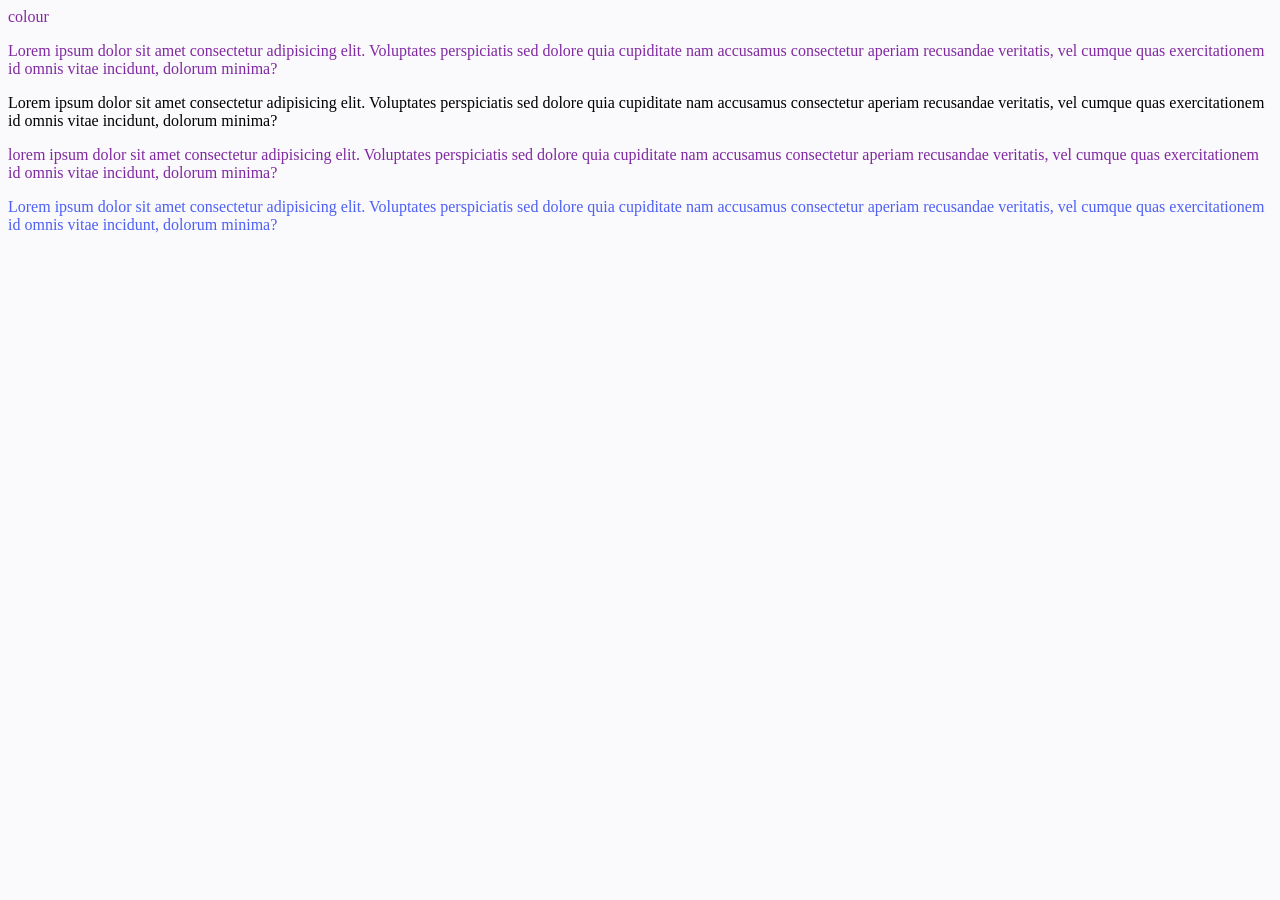
<file: css_practice.html>
<!DOCTYPE html>
<html lang="en">
<head>
    <style>
        body{
          background-color: rgb(250, 249, 251);
        }
        .rahim{
          color: hsl(283, 59%, 40%);
        }col
        .Mredul{
          color: lab(10.92% 2.7 1.77);
        }
        .Tuhin {
          color: rgb(255, 0, 0);
        }
        #Mahim{
          color: hsla(233, 99%, 48%, 0.694);
        }
    </style>
    <div class="rahim">colour</div>
    <meta charset="UTF-8">





    <meta name="viewport" content="width=device-width, initial-scale=1.0">
    <title>Document</title>
</head>
<body>
  <p class="rahim">Lorem ipsum dolor sit amet consectetur adipisicing elit. Voluptates perspiciatis sed dolore quia cupiditate nam accusamus consectetur aperiam recusandae veritatis, vel cumque quas exercitationem id omnis vitae incidunt, dolorum minima? </p>
  <p class="Mredul">Lorem ipsum dolor sit amet consectetur adipisicing elit. Voluptates perspiciatis sed dolore quia cupiditate nam accusamus consectetur aperiam recusandae veritatis, vel cumque quas exercitationem id omnis vitae incidunt, dolorum minima?
  </p>
  <p class="rahim">
    lorem ipsum dolor sit amet consectetur adipisicing elit. Voluptates perspiciatis sed dolore quia cupiditate nam accusamus consectetur aperiam recusandae veritatis, vel cumque quas exercitationem id omnis vitae incidunt, dolorum minima?
  </p> 
<p id="Mahim">Lorem ipsum dolor sit amet consectetur adipisicing elit. Voluptates perspiciatis sed dolore quia cupiditate nam accusamus consectetur aperiam recusandae veritatis, vel cumque quas exercitationem id omnis vitae incidunt, dolorum minima? </p>

</body>
</html>
</file>
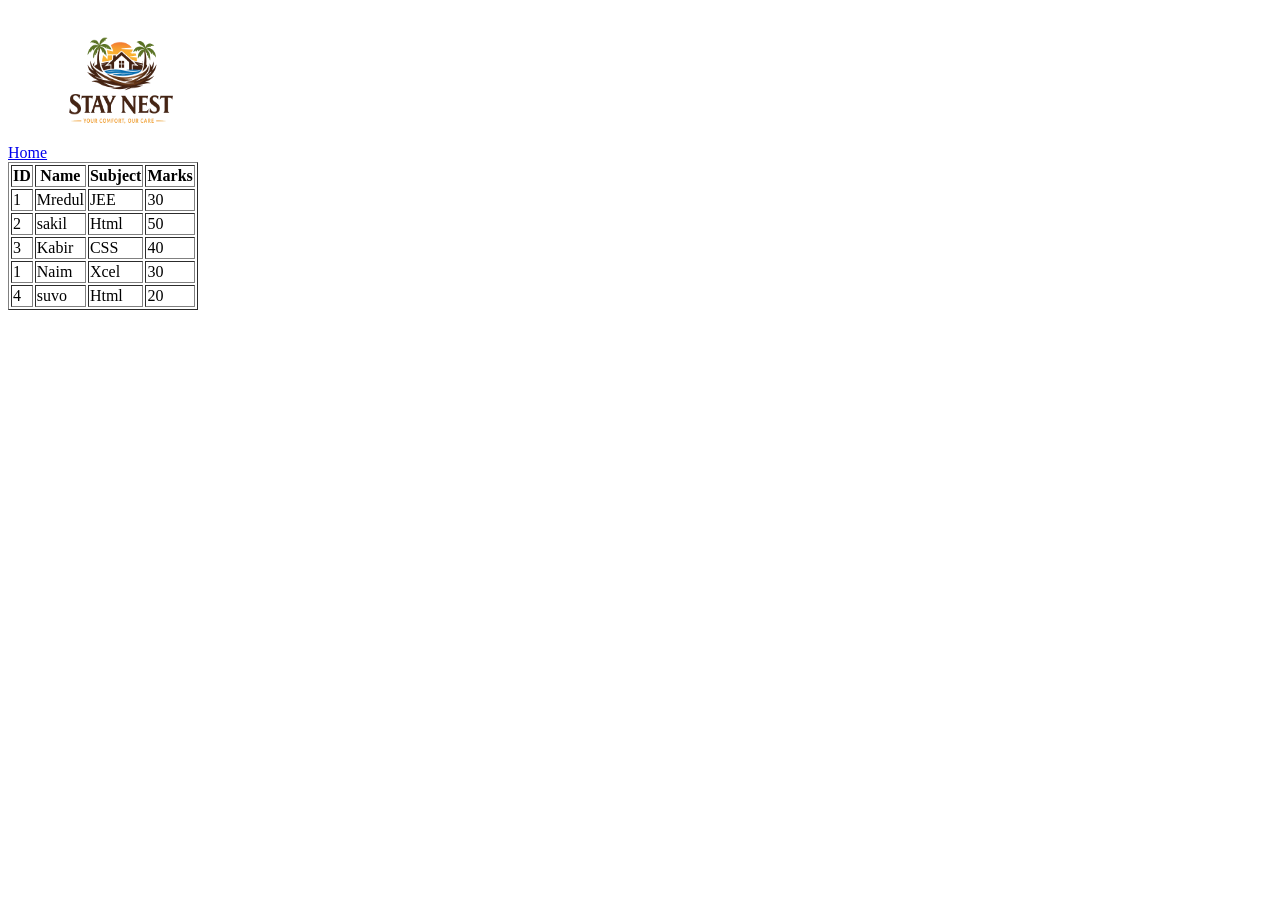
<file: hyperlink.html>
<!DOCTYPE html>
<html lang="en">

<head>
    <meta charset="UTF-8">
    <meta name="viewport" content="width=<device-width>, initial-scale=1.0">
    <title>Document</title>
</head>

<body>
    <!-- it is a hyperlnk -->
    <a href="home.html" target="_blank">Home</a><img src="img/staynest logo (2).png" alt="logo" width="150px"
        height="150px" />

    <table border="1">
        <tr>
            <th>ID</th>
            <th>Name</th>
            <th>Subject</th>
            <th>Marks</th>


        </tr>

        <tr>
            <td>1</td>
            <td>Mredul</td>
            <td>JEE</td>
            <td>30</td>
        </tr>
        <tr>
            <td>2</td>
            <td>sakil</td>
            <td>Html</td>
            <td>50</td>
        </tr>

        <tr>
            <td>3</td>
            <td>Kabir</td>
            <td>CSS</td>
            <td>40</td>
        </tr>
        <tr>
            <td>1</td>
            <td>Naim</td>
            <td>Xcel</td>
            <td>30</td>
        </tr>
        <tr>
            <td>4</td>
            <td>suvo</td>
            <td>Html</td>
            <td>20</td>
        </tr>

    </table>

</body>

</html>
</file>
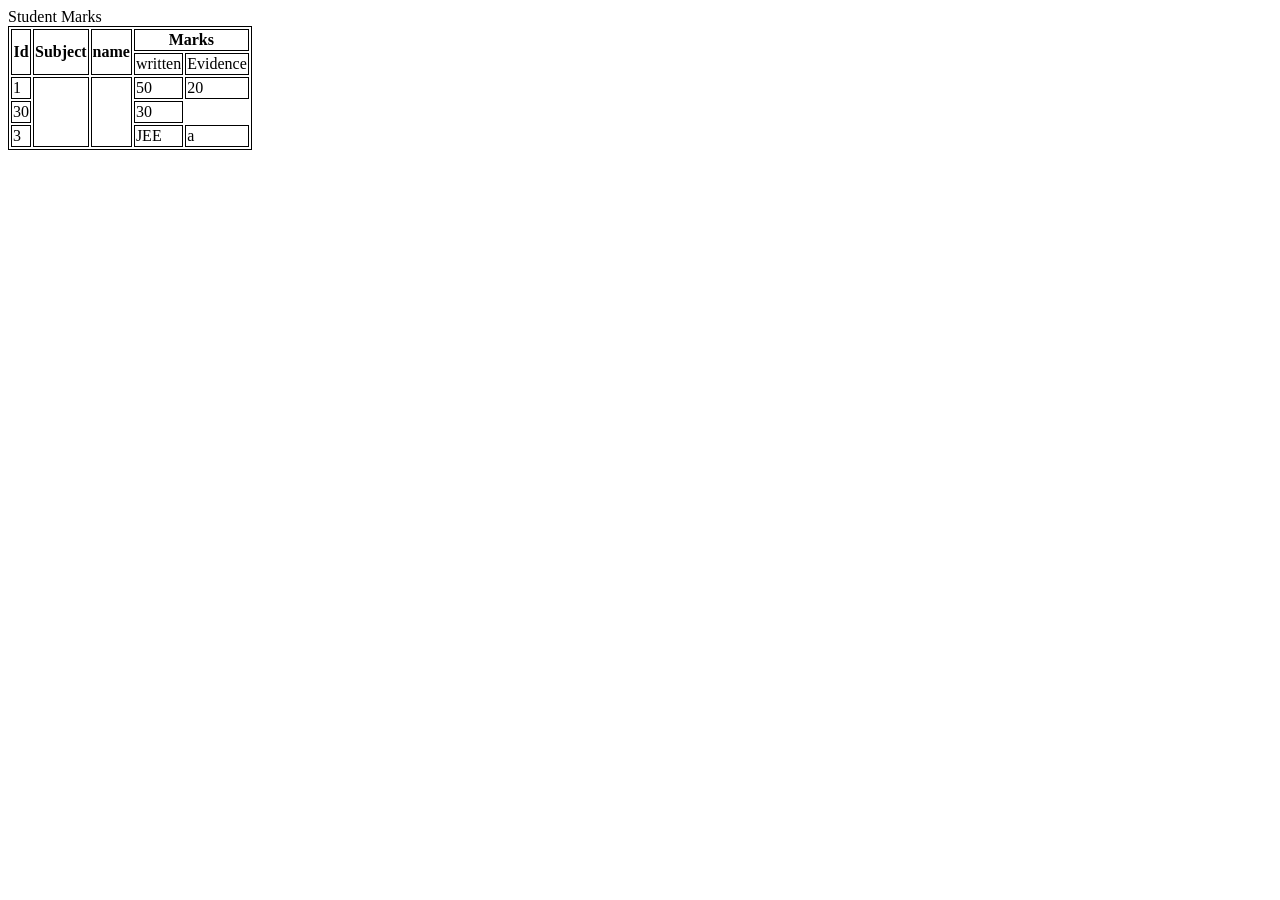
<file: Large table.html>
<!DOCTYPE html>
<html lang="en">

<head>
    <meta charset="UTF-8">
    <meta name="viewport" content="width=device-width, initial-scale=1.0">
    <title>Document</title>
    <style>
        table,
        th,
        td {
            border: 1px solid black;
        }
    </style>
</head>

<body>
    <caption>Student Marks</caption>
    <table>
        <tr>
            <th rowspan="2">Id</th>
            <th rowspan="2">Subject</th>
            <th rowspan="2">name</th>
            <th colspan="3">Marks</th>

        </tr>
        <tr>

            <td>written</td>
            <td>Evidence</td>
        </tr>
        <td>1</td>
        <td rowspan="3"></td>
        <td rowspan="3"></td>
        <td>50</td>
        <td>20</td>

        </tr>
        <tr>
           
           
            <td>30</td>
            <td>30</td>
          


        </tr>
        <tr>
            <td>3</td>
            <td>JEE</td>
            <td>a</td>
           
           


        </tr>
    </table>

</body>

</html>
</file>
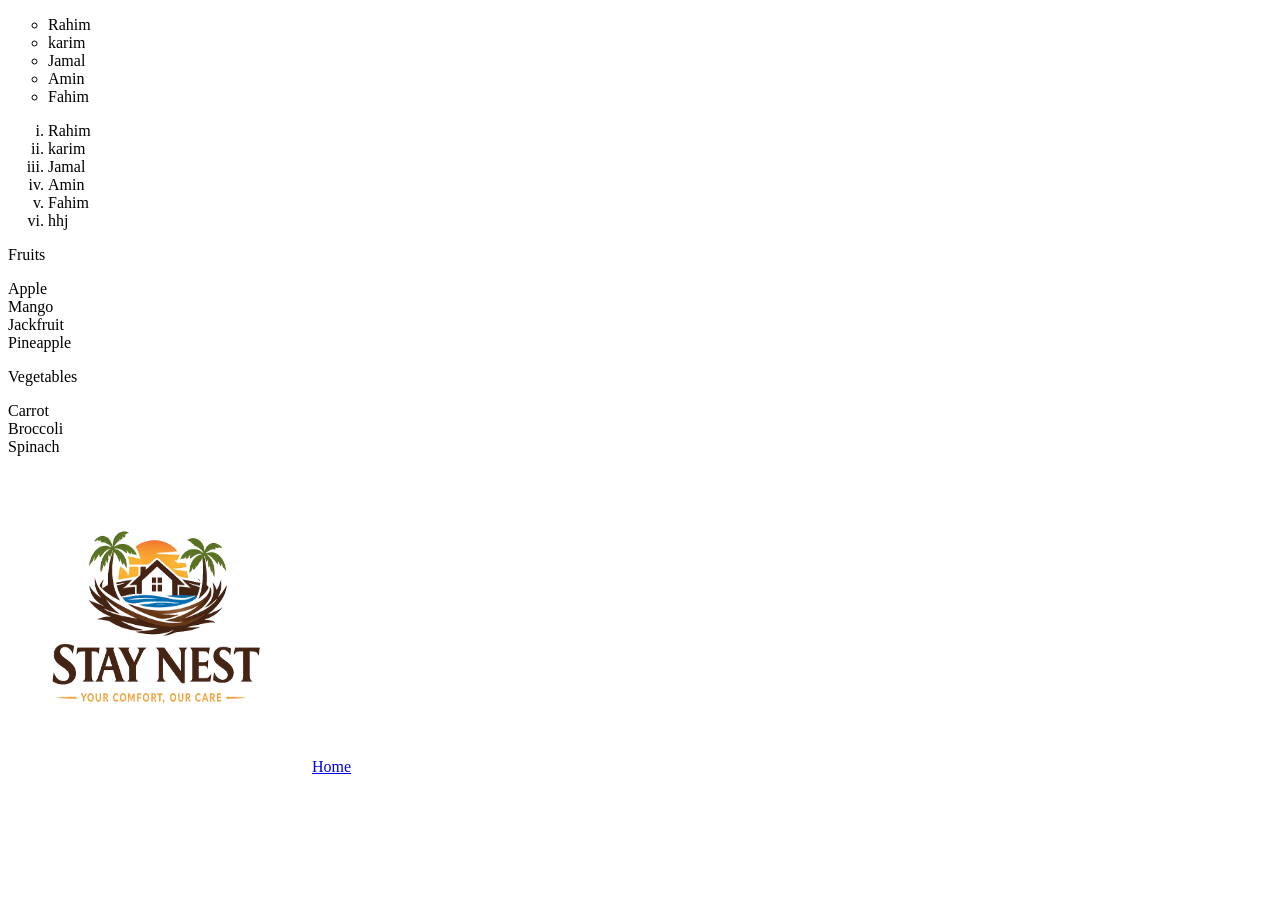
<file: list.html>
<!DOCTYPE html>
<html lang="en">

<head>
	<meta charset="UTF-8">
	<meta name="viewport" content="width=device-width, initial-scale=1.0">
	<title>Document</title>

<body>
	<ul style=" list-style: circle;">
		<li>Rahim</li>
		<li>karim</li>
		<li>Jamal</li>
		<li>Amin</li>
		<li>Fahim</li>
	</ul>
	<ol style=" list-style: lower-roman;">
		<li>Rahim</li>
		<li>karim</li>
		<li>Jamal</li>
		<li>Amin</li>
		<li>Fahim</li>
		<li>hhj</li>
	</ol>
	<dl style="list-style: upper-latin;">
		<dl>Fruits</dl>
		<dt>Apple</dt>
		<dt>Mango</dt>
		<dt>Jackfruit</dt>
		<dt>Pineapple</dt>
		<dl>Vegetables</dl>
		<dt>Carrot</dt>
		<dt>Broccoli</dt>
		<dt>Spinach</dt>
	</dl>
	<img src="img/staynest logo (2).png" alt="Desktop-image" width="300px" height="300">
	<a href="home.html" target="_blank">Home</a>

</body>

</html>
</file>
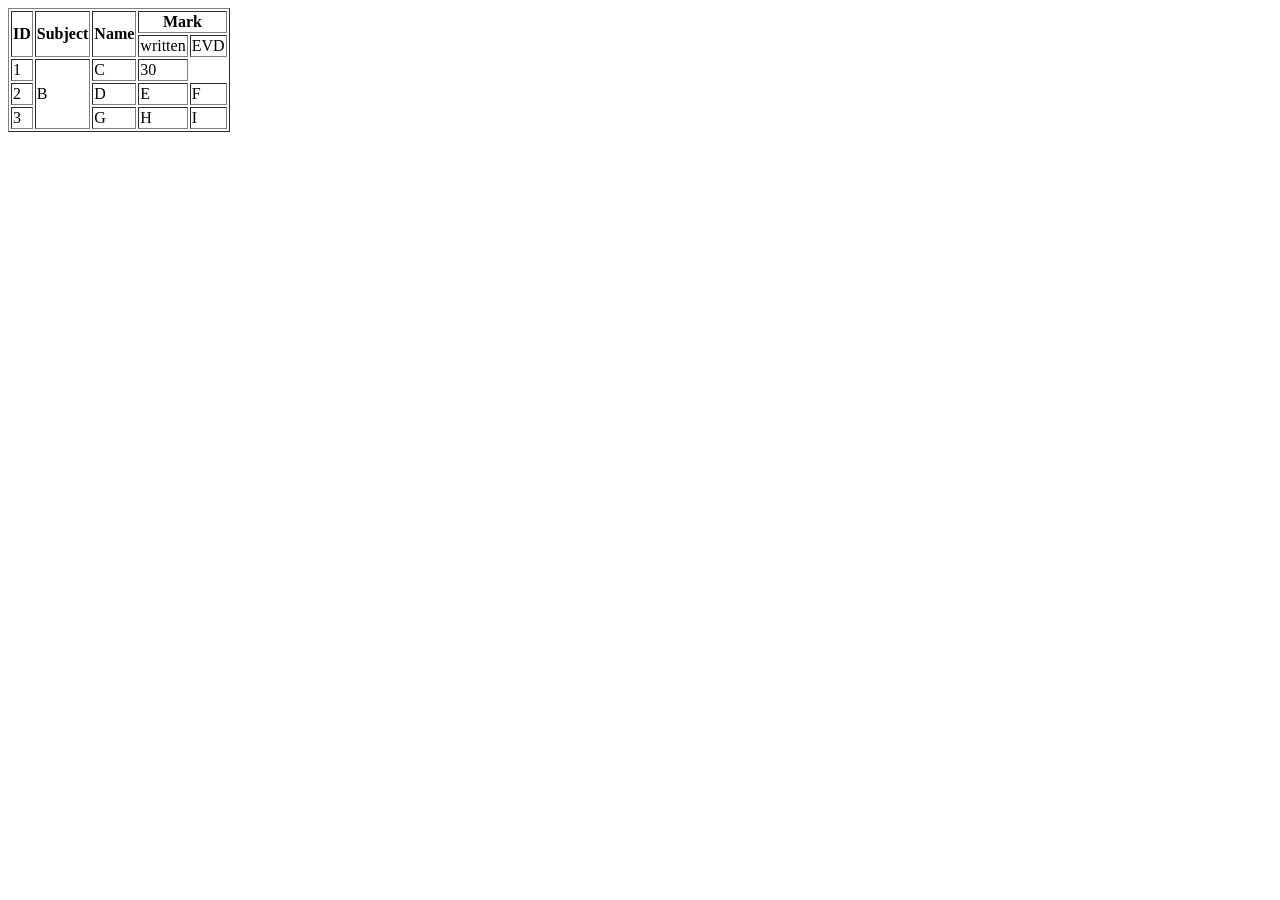
<file: merge table.html>
<!DOCTYPE html>
<html lang="en">

<head>
  <meta charset="UTF-8">
  <meta name="viewport" content="width=device-width, initial-scale=1.0">
  <title>Document</title>
</head>

<body>
  <table border="1">
    <tr>
      <th rowspan="2">ID</th>
      <th rowspan="2">Subject</th>
      <th rowspan="2">Name</th>
      <th colspan="2">Mark</th>


    </tr>
    <tr>



      <td>written</td>
      <td>EVD</td>

    </tr>
    <tr>
      <td>1</td>
      <td rowspan="3" >B</td>
      <td>C</td>
      
    
      <td>30</td>
      

    </tr>
    <tr>
      <td>2</td>
      <td>D</td>
      <td>E</td>
      <td>F</td>
    
      

    </tr>
    <tr>
      <td>3</td>
      <td>G</td>
      <td>H</td>
      <td>I</td>
      
    
      

    </tr>





  </table>
</body>

</html>
</file>
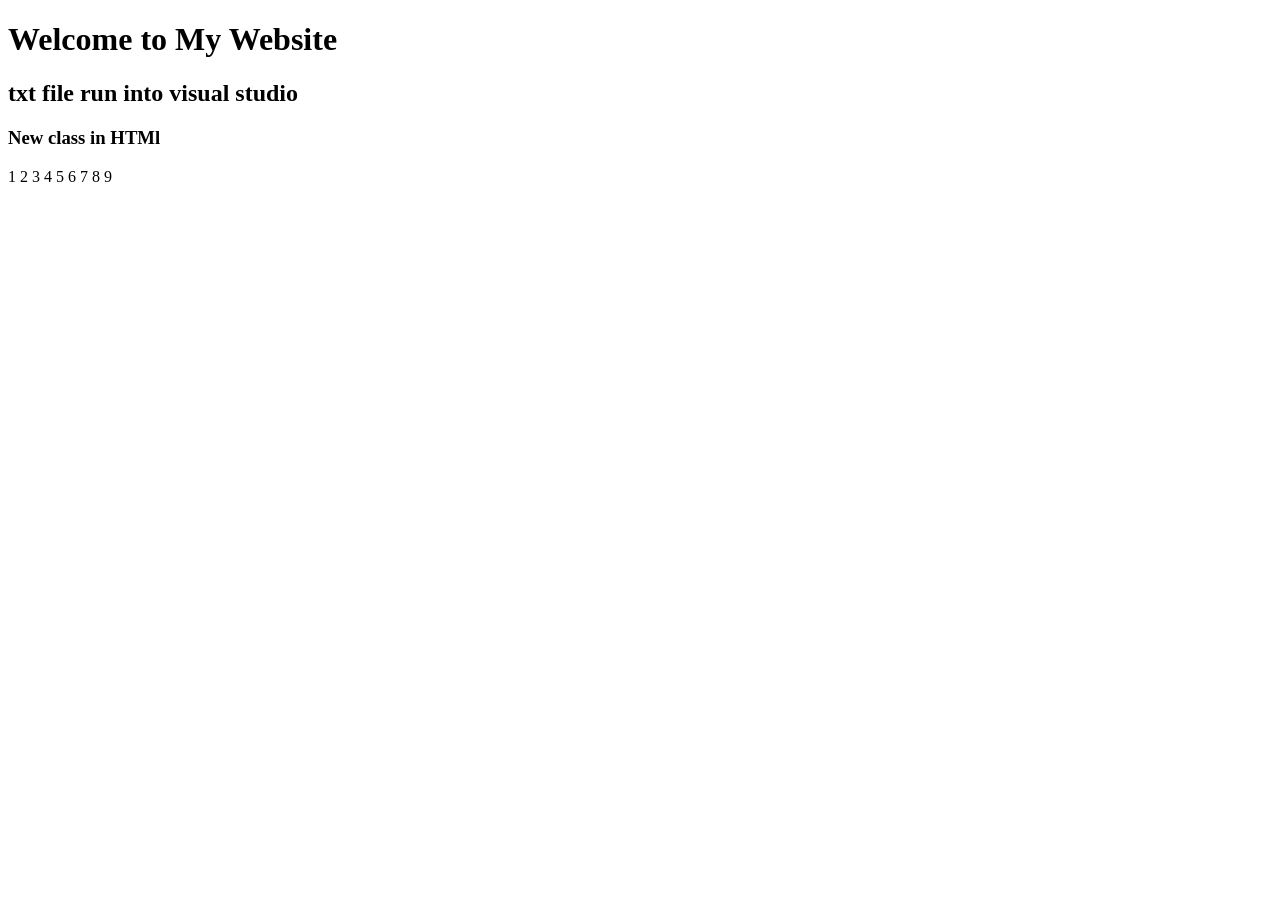
<file: mredul.html>
<!DOCTYPE html>
<html lang="en">
<head>
    <h1>Welcome to My Website</h1>
    <h2> txt file run into visual studio</h2>
    <h3>New class in HTMl</h3>
    <tableborder="1">
        <tr>
            <td>1</td>
            <td>2</td>
            <td>3</td>
        </tr>
        <tr>
            <td>4</td>
            <td>5</td>
            <td>6</td>
        </tr>
        <tr>
            <td>7</td>
            <td>8</td>
            <td>9</td>
        </tr>
    </table>

    <meta c3arset="UTF-8">
    <meta name="viewport" content="width=device-width, initial-scale=1.0">
    <title>Document</title>
</head>
<body>
 
    

</body>
</html>
</file>
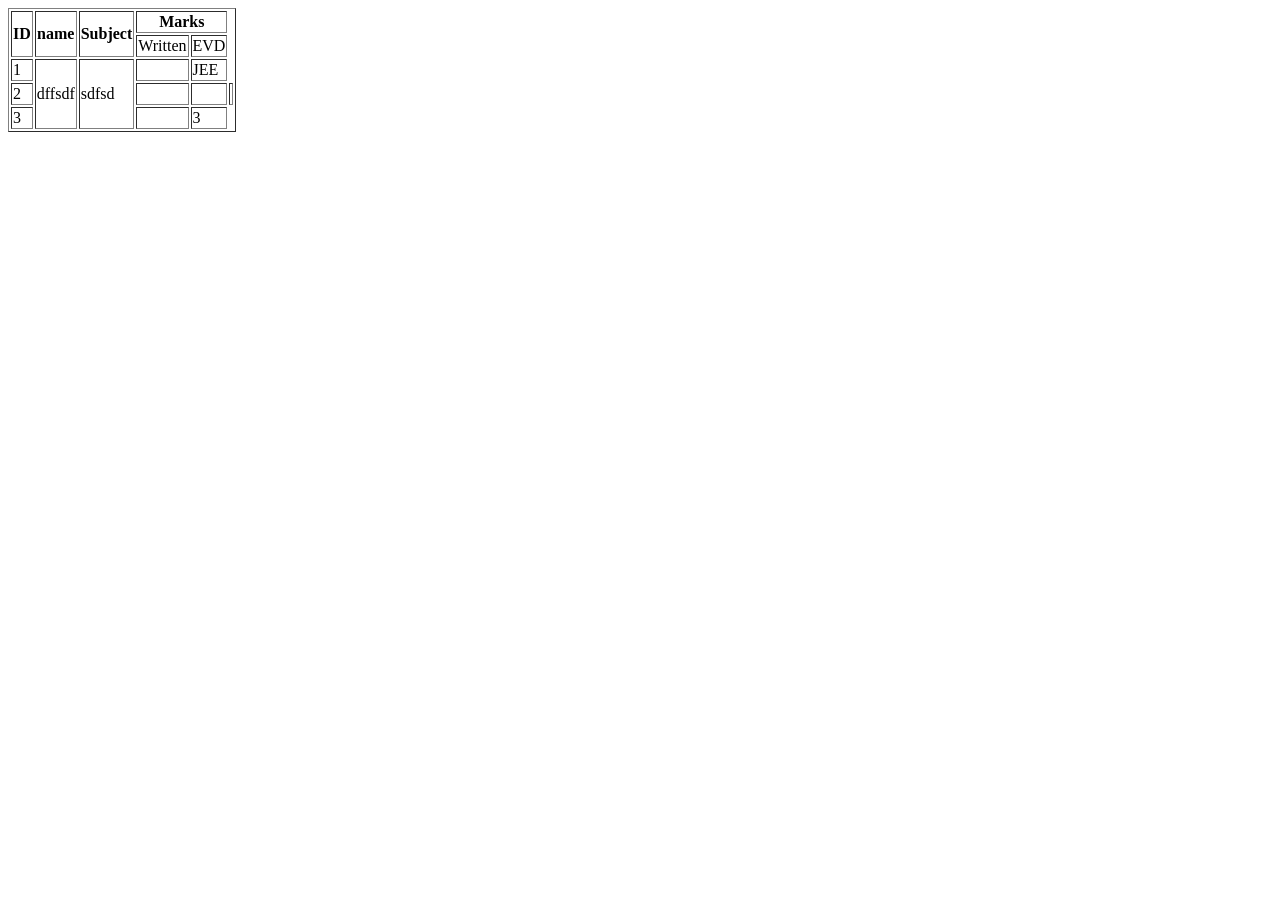
<file: table work.html>
<!DOCTYPE html>
<html lang="en">

<head>
    <meta charset="UTF-8">
    <meta name="viewport" content="width=device-width, initial-scale=1.0">
    <title>Document</title>
</head>

<body>
    <table border="1">
        <tr>
            <th rowspan="2">ID</th>
            <th rowspan="2">name</th>
            <th rowspan="2">Subject</th>
            <th colspan="2">Marks</th>



        </tr>

        <tr>

            <td>Written</td>
            <td>EVD</td>




        </tr>
        <tr>
            <td>1</td>
            <td rowspan="3">dffsdf</td>
            <td rowspan="3">sdfsd</td>
            <td></td>
            <td>JEE</td>
        

        </tr>
        <tr>
            <td>2</td>
            <td></td>
            <td></td>
            <td></td>




        </tr>

        <tr>
            <td>3</td>
            <td></td>
            <td>3</td>
            









        </tr>
</body>

</html>
</file>
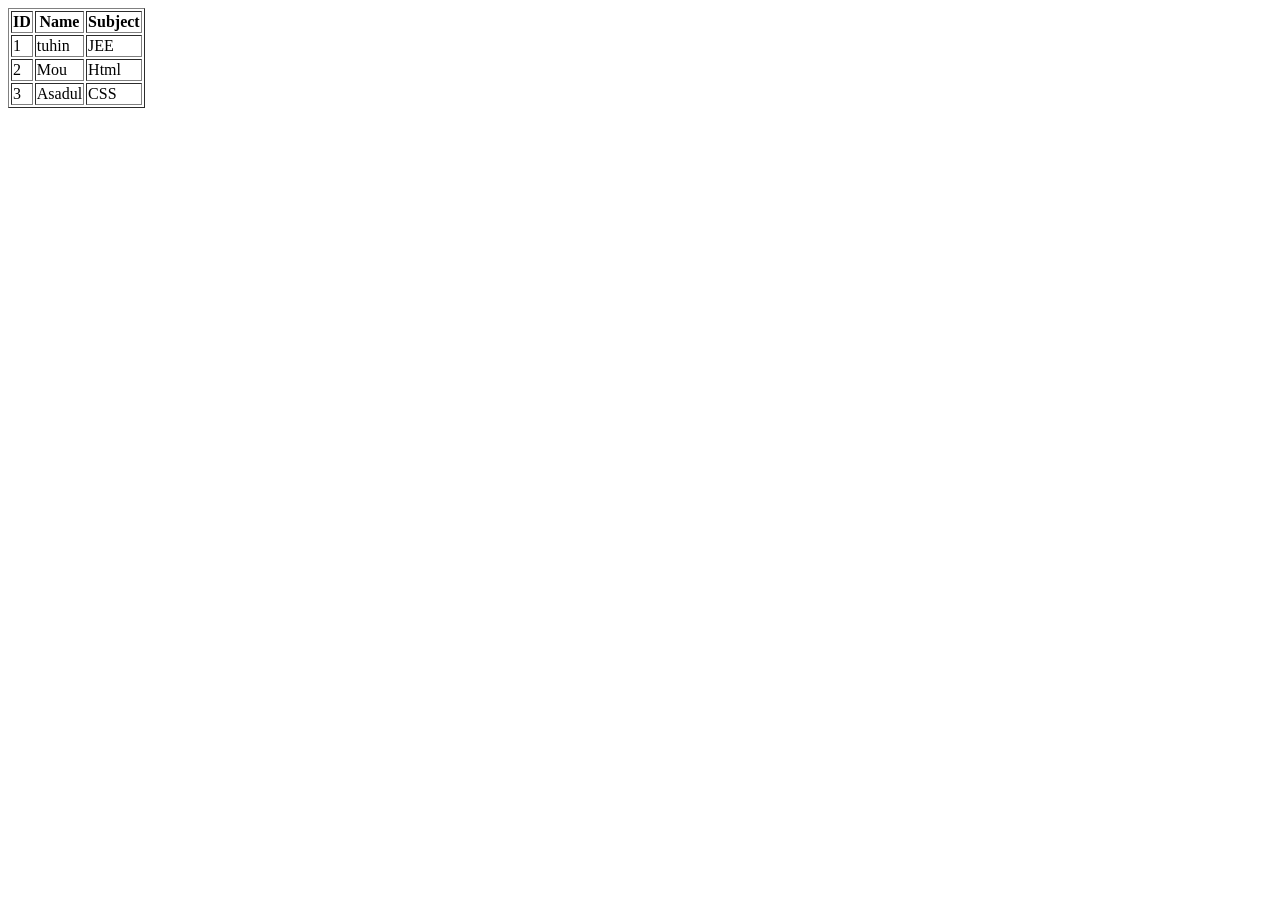
<file: table.html>
<!DOCTYPE html>
<html lang="en">

<head>
    <meta charset="UTF-8">
    <meta name="viewport" content="width=device-width, initial-scale=1.0">
    <title>Document</title>
</head>

<body>
    <!-- Comment/GuideLine: table er jon no at first tr nite hbe
    tr <tr> </tr>mane table row= sari
    tr <tr> </tr>neyar por th nite hbe
    th=<tr> </tr>table heading,For example:Id,Name,Subject,Marks etc
    4 ta row/tr er jon no 4 ta <tr> </tr> 
    akhn tr er moddhe data input korar jon no <td></td> nite hbe -->







    <table border="1">
        <tr>
            <th>ID</th>
            <th>Name</th>
            <th>Subject</th>
        </tr>

        <tr>
            <td>1</td>
            <td>tuhin</td>
            <td>JEE</td>


        </tr>
        <tr>
            <td>2</td>
            <td>Mou</td>
            <td>Html</td>

        </tr>

        <tr>
            <td>3</td>
            <td>Asadul</td>
            <td>CSS</td>

        </tr>










    </table>


</body>

</html>
</file>
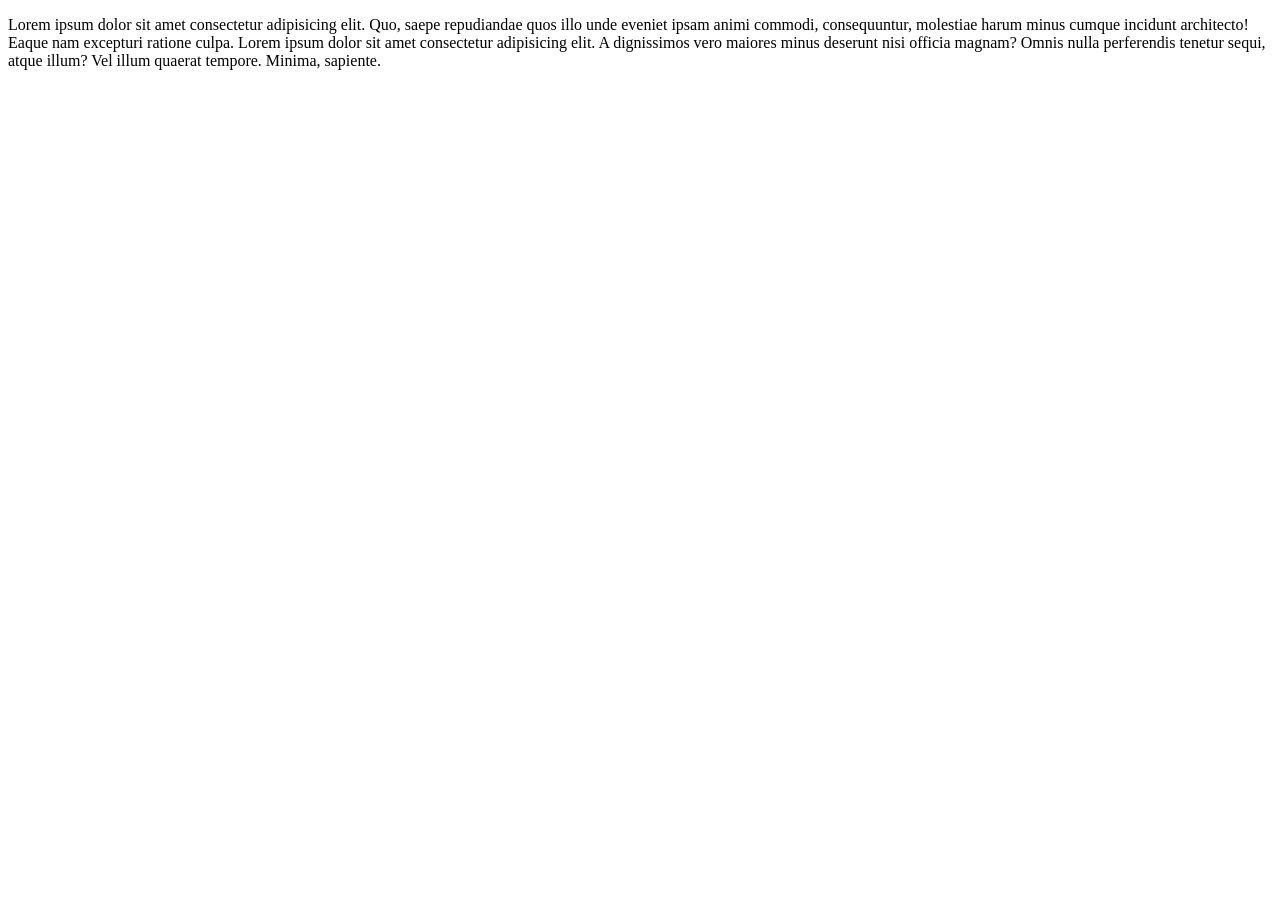
<file: html_css/css/home.html>
<!DOCTYPE html>
<html lang="en">

<head>
    <meta charset="UTF-8">
    <meta name="viewport" content="width=, initial-scale=1.0">
    <title>Document</title>
</head>

<body>
    <P>
        Lorem ipsum dolor sit amet consectetur adipisicing elit. Quo, saepe repudiandae quos illo unde eveniet ipsam
        animi commodi, consequuntur, molestiae harum minus cumque incidunt architecto! Eaque nam excepturi ratione
        culpa.
        Lorem ipsum dolor sit amet consectetur adipisicing elit. A dignissimos vero maiores minus deserunt nisi officia
        magnam? Omnis nulla perferendis tenetur sequi, atque illum? Vel illum quaerat tempore. Minima, sapiente.

    </P>
</body>

</html>
</file>
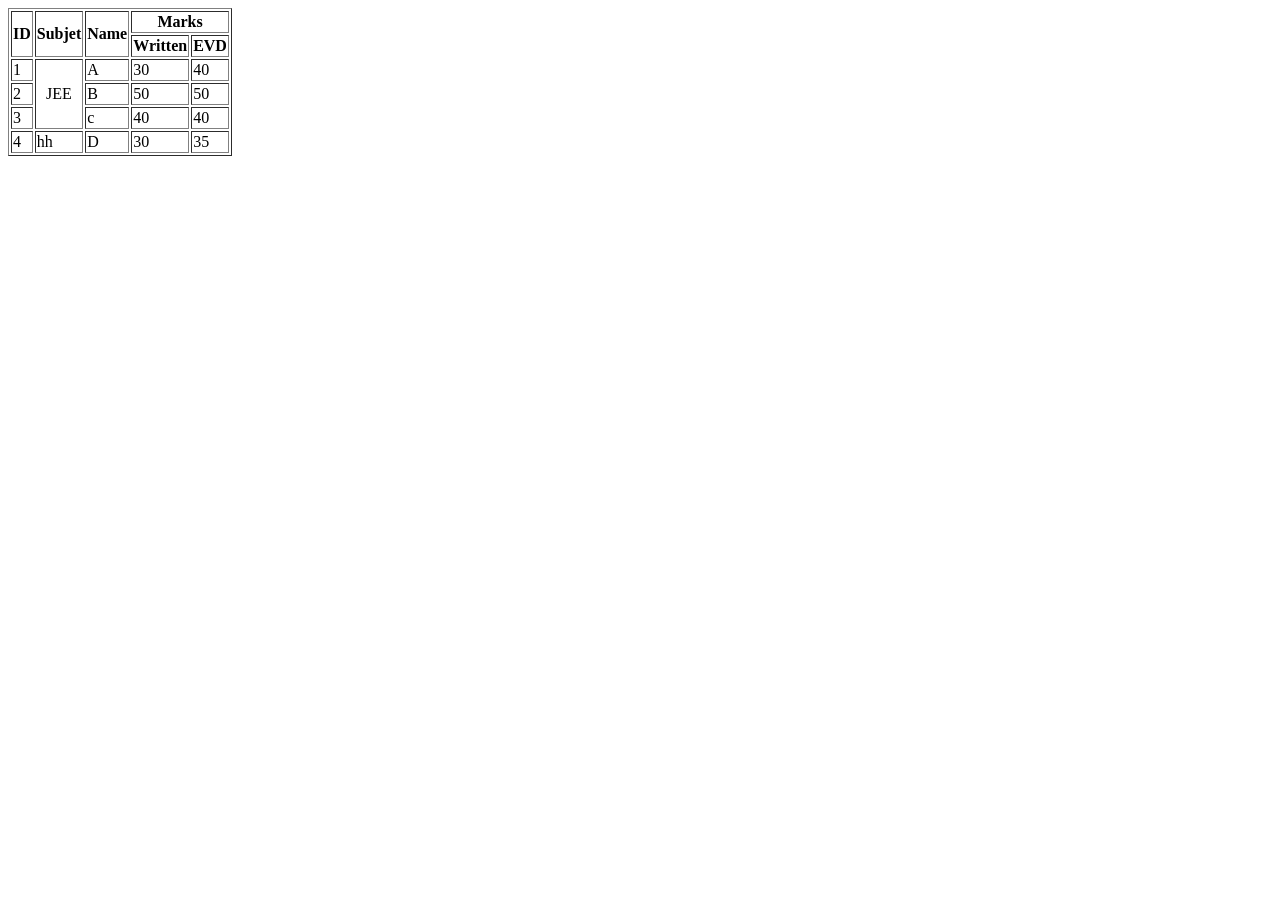
<file: html_css/css/table merge3.html>
<!DOCTYPE html>
<html lang="en">
<head>
    <meta charset="UTF-8">
    <meta name="viewport" content="width=device-width, initial-scale=1.0">
    <title>Document</title>
</head>
<body>
    
<table border="1">
    <tr>
        <th rowspan="2">ID</th>
        <th rowspan="2">Subjet</th>
        <th rowspan="2">Name</th>
        <th colspan="2">Marks</th>
    </tr>
    <tr>
        <th>Written</th>
        <th>EVD</th>
    </tr>

    <tr>
        <td>1</td>
        <td rowspan="3" style="text-align: center;">JEE</td>
        <td>A</td>
        <td>30</td>
        <td>40</td>
    </tr>

    <tr>
        <td>2</td>
        <td>B</td>
        <td>50</td>
        <td>50</td>
    </tr>

    <tr>
        <td>3</td>
        <td>c</td>
        <td>40</td>
        <td>40</td>
    </tr>

    <tr>
        <td>4</td>
        <td>hh</td>
        <td>D</td>
        <td>30</td>
        <td>35</td>
    </tr>

</table>

</body>
</html>
</file>
